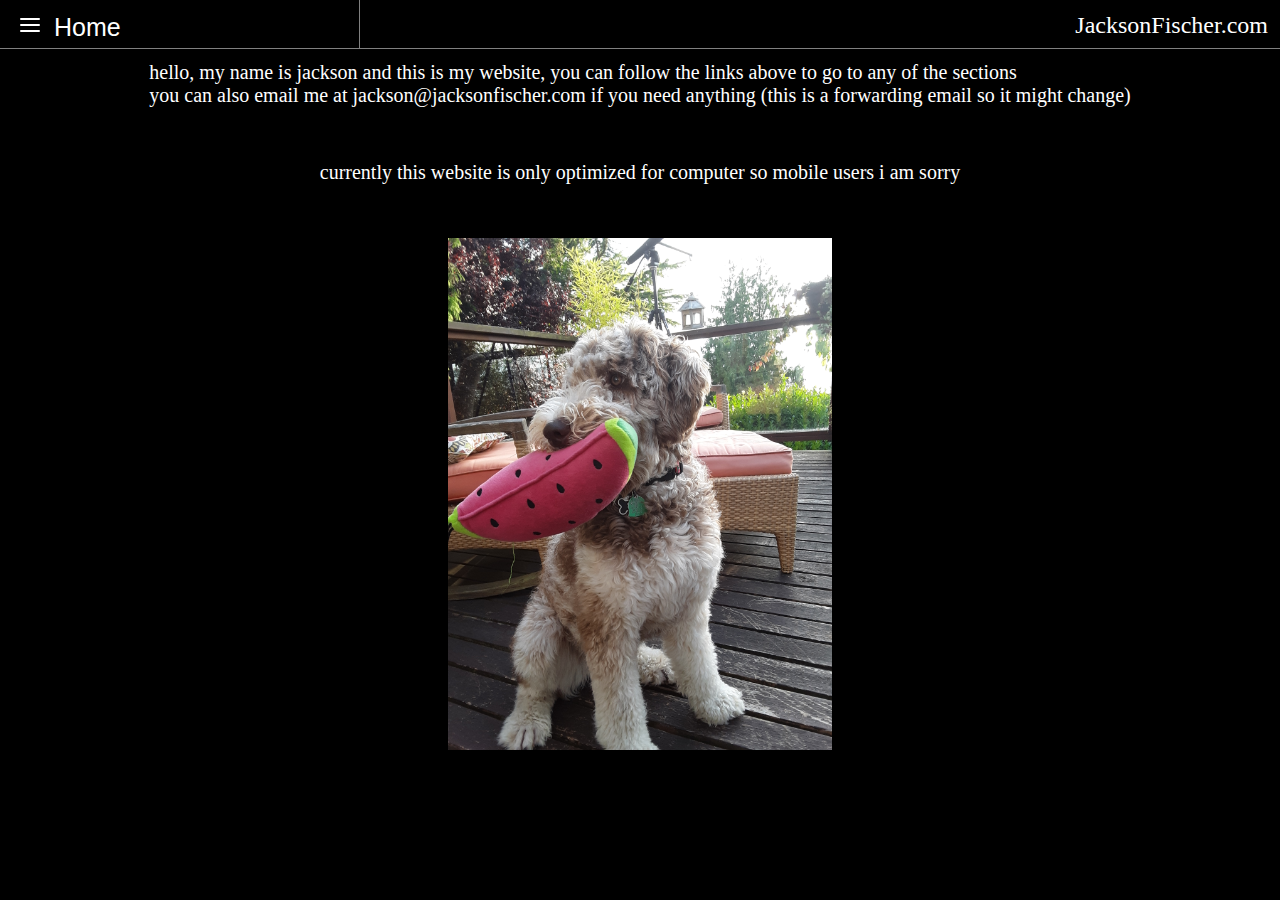
<file: index.html>
<!DOCTYPE html>
<html lang="en">
<head>
    <meta charset="UTF-8">
    <meta name="viewport" content="width=device-width, initial-scale=1.0">
    <title>Jackson Fischer</title>
    <link rel="stylesheet" href = "style.css">
    <script src="main.js"></script>
</head>
<body  id = "Body" class = "Body">
    <div  id="Header" class = "Header"> 
        <button onclick=MenuDropdown() id="Menu-Button" class="Menu-Button"> 
            <div class="Menu-Dropdown-Button-Div">
                <svg xmlns="http://www.w3.org/2000/svg" class = "Menu-Dropdown-Icon"><line x1="3" y1="12" x2="21" y2="12"></line><line x1="3" y1="6" x2="21" y2="6"></line><line x1="3" y1="18" x2="21" y2="18"></line></svg>
                <a class="Current-Page-Text">Home</a>
             </div>
        </button>
        
        <a class="Website-Title" onclick=home()>JacksonFischer.com</a> 
        <div    style="    border-right: solid 1px grey;"></div>
            <div id = "MenuDropdown" class="Menu-Dropdown" style="margin-top: -275px;" >
        <div id = "Dropdown1" class = "Dropdown">
            <button class="Page-Select-Button" onclick=design()>
                <div style="float: left;">
                    <svg xmlns="http://www.w3.org/2000/svg" class = "Dash"><line x1="3" y1="12" x2="21" y2="12"></line></svg>
                    <a id="Page-Select1" class="Page-Select">3D Design Portfolio</a>
                </div>
            </button>
        </div>
        <div id = "Dropdown2" class = "Dropdown" >
            <button class="Page-Select-Button" onclick=woodworking()>
                <div style="float: left;">
                    <svg xmlns="http://www.w3.org/2000/svg" class = "Dash"><line x1="3" y1="12" x2="21" y2="12"></line></svg>
                    <a id="Page-Select2" class="Page-Select">Woodworking</a>
                </div>
            </button>
        </div>
        <div id = "Dropdown3" class = "Dropdown" >
            <button class="Page-Select-Button" onclick=resume()>
                <div style="float: left;">
                    <svg xmlns="http://www.w3.org/2000/svg" class = "Dash"><line x1="3" y1="12" x2="21" y2="12"></line></svg>
                    <a id="Page-Select3" class="Page-Select">Extended Resume</a>
                </div>
            </button>
        </div>
        <div id = "Dropdown4" class = "Dropdown" >
            <button class="Page-Select-Button" onclick=ficlio()>
                <div style="float: left;">
                    <svg xmlns="http://www.w3.org/2000/svg" class = "Dash"><line x1="3" y1="12" x2="21" y2="12"></line></svg>
                    <a id="Page-Select3" class="Page-Select">fic-lio</a>
                </div>
            </button>
        </div>
        <!-- <div id = "Dropdown4" class = "Dropdown" >
            <button class="Page-Select-Button" onclick=secret()>
                <div style="float: left;">
                    <svg xmlns="http://www.w3.org/2000/svg" class = "Dash"><line x1="3" y1="12" x2="21" y2="12"></line></svg>
                    <a id="Page-Select4" class="Page-Select">aoishdfoja</a>
                </div>
            </button>
        </div> -->
    </div> 
    </div>

    <div class="mainbody">
        <a class="BodyText">hello, my name is jackson and this is my website, you can follow the links above to go to any of the sections<br>
            you can also email me at jackson@jacksonfischer.com if you need anything (this is a forwarding email so it might change)</a>
            <br><br><br>
            <a class="BodyText">currently this website is only optimized for computer so mobile users i am sorry</a>
            <br><br><br>
        <img class="bodyImage" src="/dog.jpg">
    </div>
</body>
</html>
</file>
<file: 3dDesign/index.html>
<!DOCTYPE html>
<html lang="en">
<head>
    <meta charset="UTF-8">
    <meta name="viewport" content="width=device-width, initial-scale=1.0">
    <title>Jackson Fischer</title>
    <link rel="stylesheet" href = "../style.css">
    <script src="../script.js"></script>
</head>
<body onload="x();" id = "Body" class = "Body">
    <div  id="Header" class = "Header"> 
        <button onclick=MenuDropdown() id="Menu-Button" class="Menu-Button"> 
            <div class="Menu-Dropdown-Button-Div">
                <svg xmlns="http://www.w3.org/2000/svg" class = "Menu-Dropdown-Icon"><line x1="3" y1="12" x2="21" y2="12"></line><line x1="3" y1="6" x2="21" y2="6"></line><line x1="3" y1="18" x2="21" y2="18"></line></svg>
                <a class="Current-Page-Text">Home</a>
             </div>
        </button>
        
        <a class="Website-Title">JacksonFischer.com</a> 
        <div    style="    border-right: solid 1px grey;"></div>
    </div>
    <div id = "MenuDropdown" class="Menu-Dropdown" style="margin-top: -196px;" >
        <div id = "Dropdown1" class = "Dropdown">
            <button class="Page-Select-Button" onclick=design()>
                <div style="float: left;">
                    <svg xmlns="http://www.w3.org/2000/svg" class = "Dash"><line x1="3" y1="12" x2="21" y2="12"></line></svg>
                    <a id="Page-Select1" class="Page-Select">3D Design Portfolio</a>
                </div>
            </button>
        </div>
        <div id = "Dropdown2" class = "Dropdown" >
            <button class="Page-Select-Button" onclick=woodworking()>
                <div style="float: left;">
                    <svg xmlns="http://www.w3.org/2000/svg" class = "Dash"><line x1="3" y1="12" x2="21" y2="12"></line></svg>
                    <a id="Page-Select2" class="Page-Select">Woodworking</a>
                </div>
            </button>
        </div>
        <div id = "Dropdown3" class = "Dropdown" >
            <button class="Page-Select-Button" onclick=resume()>
                <div style="float: left;">
                    <svg xmlns="http://www.w3.org/2000/svg" class = "Dash"><line x1="3" y1="12" x2="21" y2="12"></line></svg>
                    <a id="Page-Select3" class="Page-Select">Extended Resume</a>
                </div>
            </button>
        </div>
        <!-- <div id = "Dropdown4" class = "Dropdown" >
            <button class="Page-Select-Button" onclick=secret()>
                <div style="float: left;">
                    <svg xmlns="http://www.w3.org/2000/svg" class = "Dash"><line x1="3" y1="12" x2="21" y2="12"></line></svg>
                    <a id="Page-Select4" class="Page-Select">aoishdfoja</a>
                </div>
            </button>
        </div> -->
    </div> 
    <div class="mainbody">
        <a class="BodyText">hello, 3d design</a>
        
    </div>
</body>
</html>
</file>
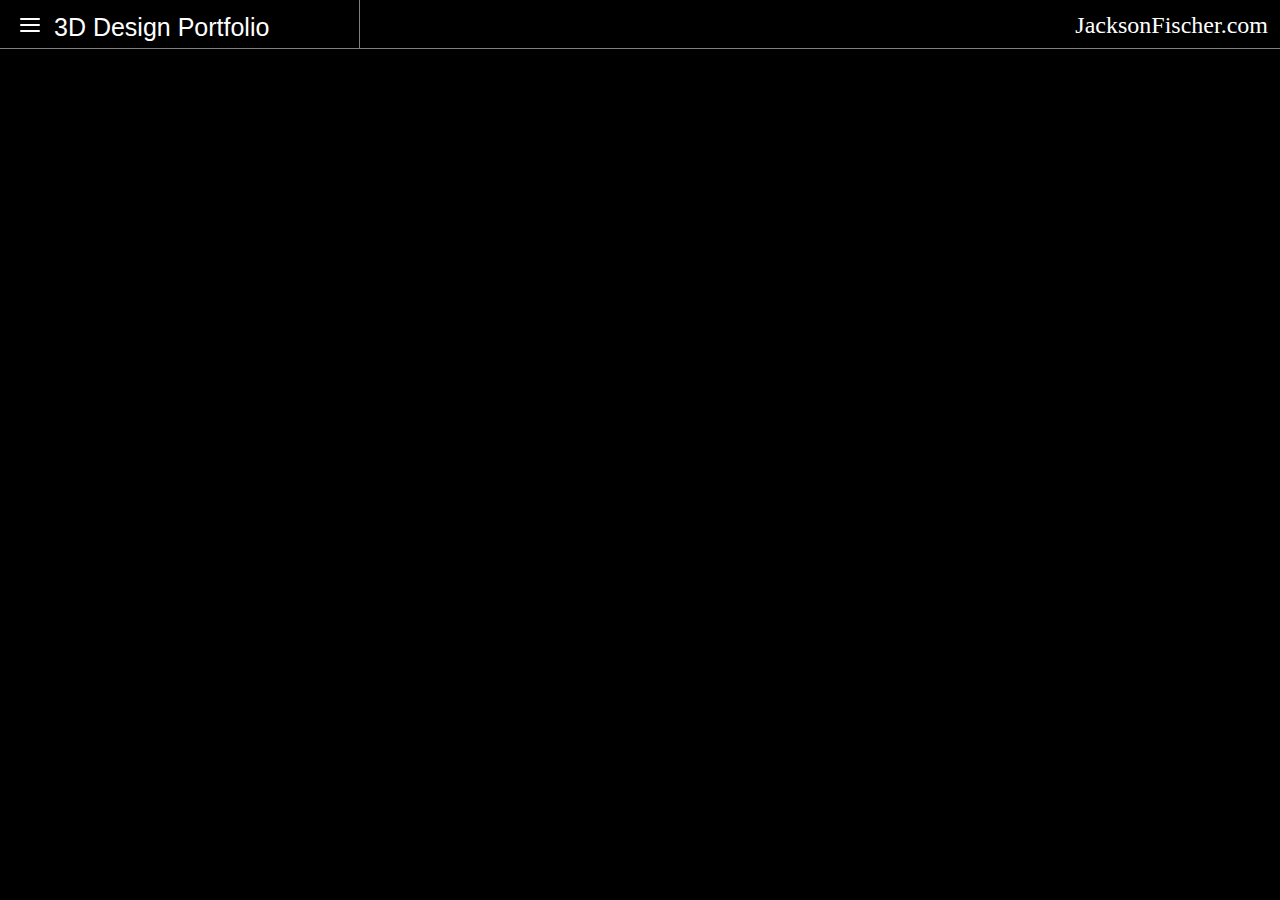
<file: Design Page/index.html>
<!DOCTYPE html>
<html lang="en">
<head>
    <meta charset="UTF-8">
    <meta name="viewport" content="width=device-width, initial-scale=1.0">
    <title>Jackson Fischer</title>
    <link rel="stylesheet" href = "style.css">
    <script src="script.js"></script>
</head>
<body onload="x();" id = "Body" class = "Body">
    <div  id="Header" class = "Header"> 
        <button onclick=MenuDropdown() id="Menu-Button" class="Menu-Button"> 
            <div class="Menu-Dropdown-Button-Div">
                <svg xmlns="http://www.w3.org/2000/svg" class = "Menu-Dropdown-Icon"><line x1="3" y1="12" x2="21" y2="12"></line><line x1="3" y1="6" x2="21" y2="6"></line><line x1="3" y1="18" x2="21" y2="18"></line></svg>
                <a class="Current-Page-Text">3D Design Portfolio</a>
             </div>
        </button>
        
        <a class="Website-Title">JacksonFischer.com</a> 
        <div    style="    border-right: solid 1px grey;"></div>
    </div>
    <div id = "MenuDropdown" class="Menu-Dropdown" style="margin-top: -196px;" >
        <div id = "Dropdown1" class = "Dropdown">
            <button class="Page-Select-Button" onclick=home()>
                <div style="float: left;">
                    <svg xmlns="http://www.w3.org/2000/svg" class = "Dash"><line x1="3" y1="12" x2="21" y2="12"></line></svg>
                    <a id="Page-Select1" class="Page-Select">Home Page</a>
                </div>
            </button>
        </div>
        <div id = "Dropdown2" class = "Dropdown" >
            <button class="Page-Select-Button" onclick=woodworking()>
                <div style="float: left;">
                    <svg xmlns="http://www.w3.org/2000/svg" class = "Dash"><line x1="3" y1="12" x2="21" y2="12"></line></svg>
                    <a id="Page-Select2" class="Page-Select">Woodworking</a>
                </div>
            </button>
        </div>
        <div id = "Dropdown3" class = "Dropdown" >
            <button class="Page-Select-Button" onclick=resume()>
                <div style="float: left;">
                    <svg xmlns="http://www.w3.org/2000/svg" class = "Dash"><line x1="3" y1="12" x2="21" y2="12"></line></svg>
                    <a id="Page-Select3" class="Page-Select">Extended Resume</a>
                </div>
            </button>
        </div>
        <!-- <div id = "Dropdown4" class = "Dropdown" >
            <button class="Page-Select-Button" onclick=secret()>
                <div style="float: left;">
                    <svg xmlns="http://www.w3.org/2000/svg" class = "Dash"><line x1="3" y1="12" x2="21" y2="12"></line></svg>
                    <a id="Page-Select4" class="Page-Select">aoishdfoja</a>
                </div>
            </button>
        </div> -->
    </div> 
    <div>
        <a>3D design page</a>
    </div>
</body>
</html>
</file>
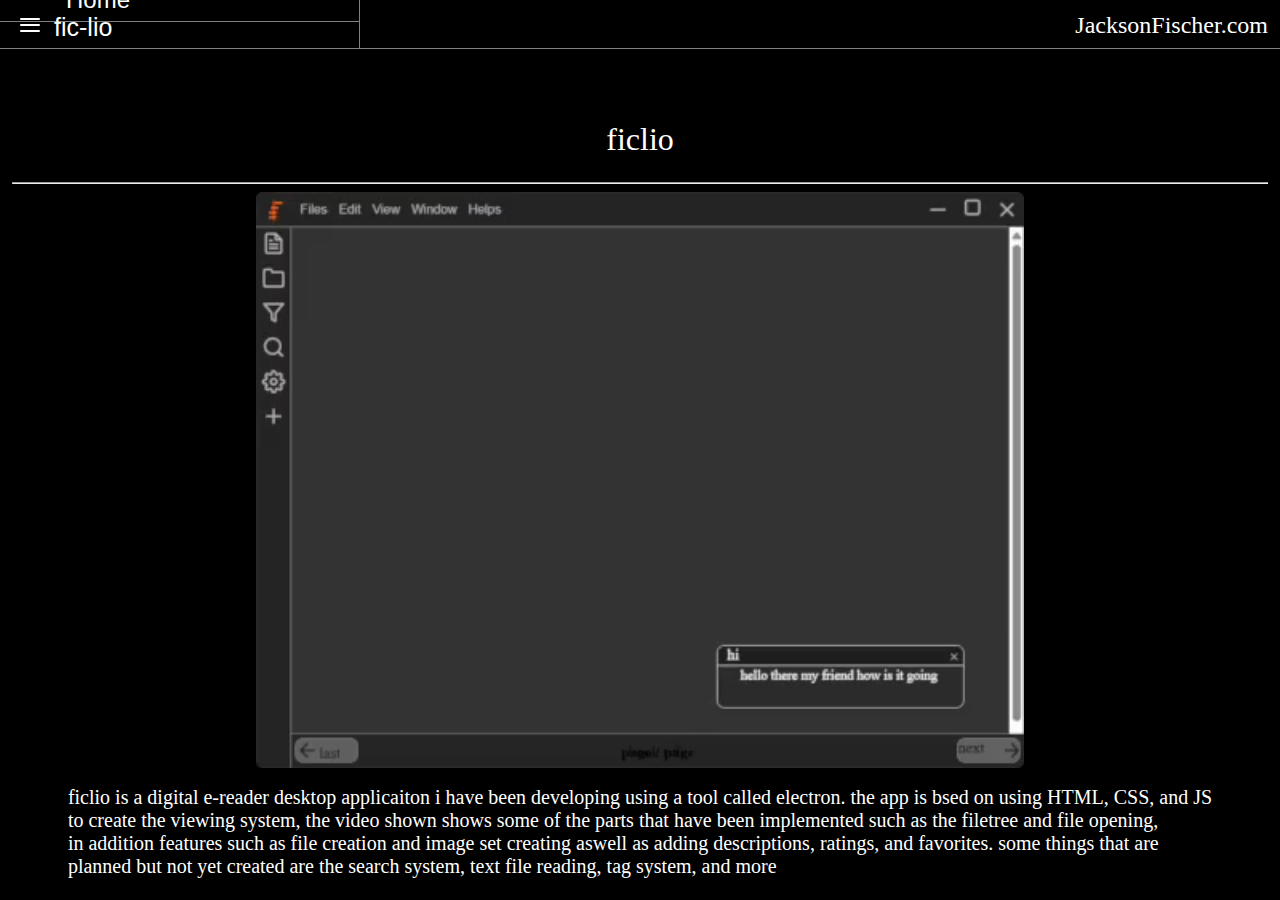
<file: ficlio/index.html>
<!DOCTYPE html>
<html lang="en">
<head>
    <meta charset="UTF-8">
    <meta name="viewport" content="width=device-width, initial-scale=1.0">
    <title>Jackson Fischer</title>
    <link rel="stylesheet" href = "../style.css">
    <script src="../main.js"></script>
</head>
<body  id = "Body" class = "Body">
    <div  id="Header" class = "Header"> 
        <button onclick=MenuDropdown() id="Menu-Button" class="Menu-Button"> 
            <div class="Menu-Dropdown-Button-Div">
                <svg xmlns="http://www.w3.org/2000/svg" class = "Menu-Dropdown-Icon"><line x1="3" y1="12" x2="21" y2="12"></line><line x1="3" y1="6" x2="21" y2="6"></line><line x1="3" y1="18" x2="21" y2="18"></line></svg>
                <a class="Current-Page-Text">fic-lio</a>
             </div>
        </button>
        
        <a class="Website-Title" onclick=home()>JacksonFischer.com</a> 
        <div    style="    border-right: solid 1px grey;"></div>
            <div id = "MenuDropdown" class="Menu-Dropdown" style="margin-top: -225px;" >
        <div id = "Dropdown1" class = "Dropdown">
            <button class="Page-Select-Button" onclick=design()>
                <div style="float: left;">
                    <svg xmlns="http://www.w3.org/2000/svg" class = "Dash"><line x1="3" y1="12" x2="21" y2="12"></line></svg>
                    <a id="Page-Select1" class="Page-Select">3D Design Portfolio</a>
                </div>
            </button>
        </div>
        <div id = "Dropdown2" class = "Dropdown" >
            <button class="Page-Select-Button" onclick=woodworking()>
                <div style="float: left;">
                    <svg xmlns="http://www.w3.org/2000/svg" class = "Dash"><line x1="3" y1="12" x2="21" y2="12"></line></svg>
                    <a id="Page-Select2" class="Page-Select">Woodworking</a>
                </div>
            </button>
        </div>
        <div id = "Dropdown3" class = "Dropdown" >
            <button class="Page-Select-Button" onclick=resume()>
                <div style="float: left;">
                    <svg xmlns="http://www.w3.org/2000/svg" class = "Dash"><line x1="3" y1="12" x2="21" y2="12"></line></svg>
                    <a id="Page-Select3" class="Page-Select">Extended Resume</a>
                </div>
            </button>
        </div>
        <div id = "Dropdown4" class = "Dropdown" >
            <button class="Page-Select-Button" onclick=home()>
                <div style="float: left;">
                    <svg xmlns="http://www.w3.org/2000/svg" class = "Dash"><line x1="3" y1="12" x2="21" y2="12"></line></svg>
                    <a id="Page-Select3" class="Page-Select">Home</a>
                </div>
            </button>
        </div>
        <!-- <div id = "Dropdown4" class = "Dropdown" >
            <button class="Page-Select-Button" onclick=secret()>
                <div style="float: left;">
                    <svg xmlns="http://www.w3.org/2000/svg" class = "Dash"><line x1="3" y1="12" x2="21" y2="12"></line></svg>
                    <a id="Page-Select4" class="Page-Select">aoishdfoja</a>
                </div>
            </button>
        </div> -->
    </div> 
    </div>

    <div class="mainbody">

        <br><br> <a class="sectionTitles">ficlio</a>
        <hr style="  display: block;
        margin-top: 0.5em;
        margin-bottom: 0.5em;
        margin-left: auto;
        margin-right: auto;
        border-style: inset;
        border-width: 1px;">

        <video  style="width:100%" class="bodyVideo" autoplay="autoplay" loop>
            <source src="./2026-01-29 18-40-19.mp4" >
            video unable to load
        </video>
        <div id = "spaceshiptext8" class="text">ficlio video</div>



        <a class="BodyText">
            ficlio is a digital e-reader desktop applicaiton i have been developing using a tool called electron. the app is bsed on using HTML, CSS, and JS<br>
            to create the viewing system, the video shown shows some of the parts that have been implemented such as the filetree and file opening,<br>
            in addition features such as file creation and image set creating aswell as adding descriptions, ratings, and favorites. some things that are <br>
            planned but not yet created are the search system, text file reading, tag system, and more
            
        </a>
        
    </div>
</body>
</html>
</file>
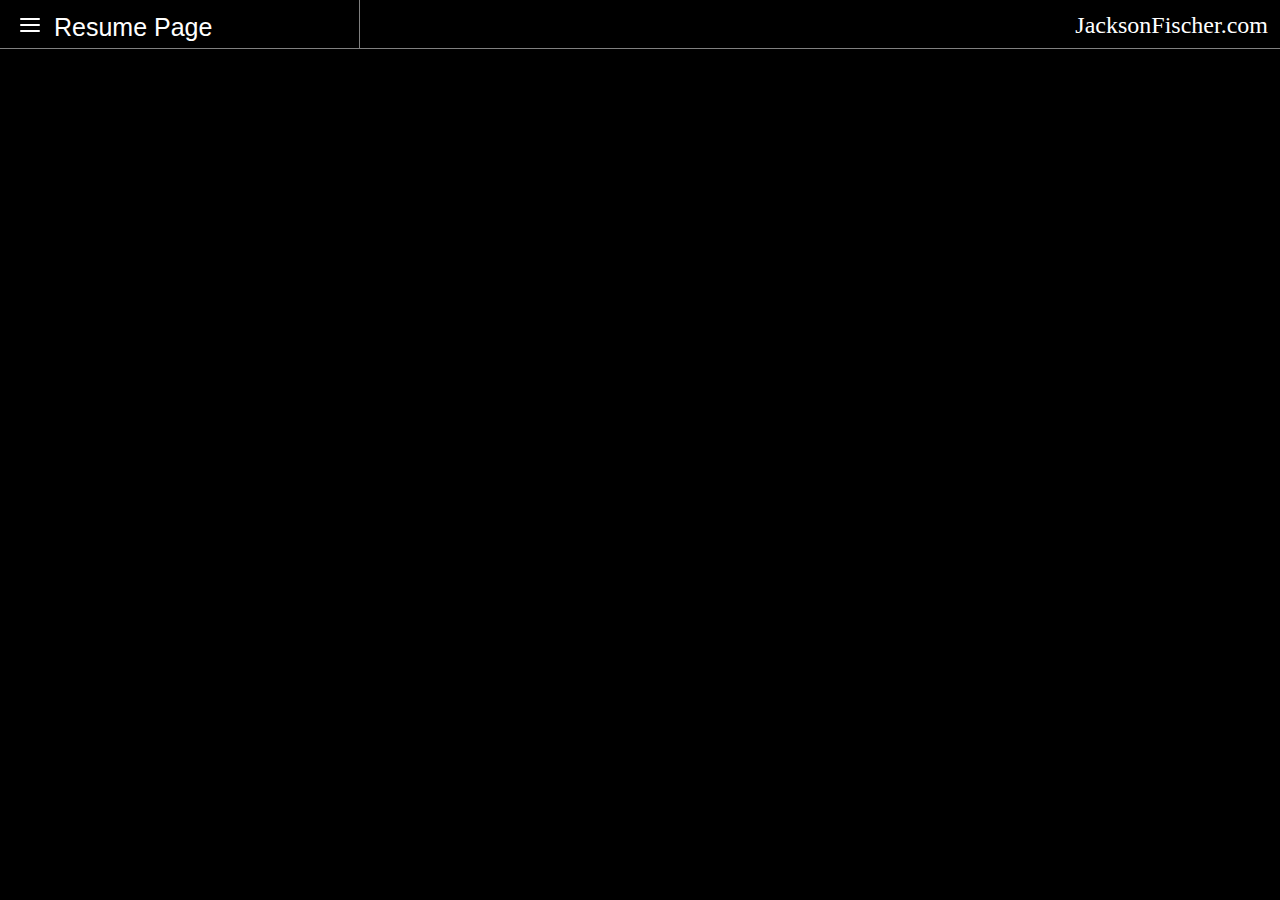
<file: Resume Page/index.html>
<!DOCTYPE html>
<html lang="en">
<head>
    <meta charset="UTF-8">
    <meta name="viewport" content="width=device-width, initial-scale=1.0">
    <title>Jackson Fischer</title>
    <link rel="stylesheet" href = "style.css">
    <script src="script.js"></script>
</head>
<body onload="x();" id = "Body" class = "Body">
    <div  id="Header" class = "Header"> 
        <button onclick=MenuDropdown() id="Menu-Button" class="Menu-Button"> 
            <div class="Menu-Dropdown-Button-Div">
                <svg xmlns="http://www.w3.org/2000/svg" class = "Menu-Dropdown-Icon"><line x1="3" y1="12" x2="21" y2="12"></line><line x1="3" y1="6" x2="21" y2="6"></line><line x1="3" y1="18" x2="21" y2="18"></line></svg>
                <a class="Current-Page-Text">Resume Page</a>
             </div>
        </button>
        
        <a class="Website-Title">JacksonFischer.com</a> 
        <div    style="    border-right: solid 1px grey;"></div>
    </div>
    <div id = "MenuDropdown" class="Menu-Dropdown" style="margin-top: -196px;" >
        <div id = "Dropdown1" class = "Dropdown">
            <button class="Page-Select-Button" onclick=home()>
                <div style="float: left;">
                    <svg xmlns="http://www.w3.org/2000/svg" class = "Dash"><line x1="3" y1="12" x2="21" y2="12"></line></svg>
                    <a id="Page-Select1" class="Page-Select">Home Page</a>
                </div>
            </button>
        </div>
        <div id = "Dropdown2" class = "Dropdown" >
            <button class="Page-Select-Button" onclick=design()>
                <div style="float: left;">
                    <svg xmlns="http://www.w3.org/2000/svg" class = "Dash"><line x1="3" y1="12" x2="21" y2="12"></line></svg>
                    <a id="Page-Select2" class="Page-Select">3D Design Portfolio</a>
                </div>
            </button>
        </div>
        <div id = "Dropdown3" class = "Dropdown" >
            <button class="Page-Select-Button" onclick=woodworking()>
                <div style="float: left;">
                    <svg xmlns="http://www.w3.org/2000/svg" class = "Dash"><line x1="3" y1="12" x2="21" y2="12"></line></svg>
                    <a id="Page-Select3" class="Page-Select">Woodworking</a>
                </div>
            </button>
        </div>
        <!-- <div id = "Dropdown4" class = "Dropdown" >
            <button class="Page-Select-Button" onclick=secret()>
                <div style="float: left;">
                    <svg xmlns="http://www.w3.org/2000/svg" class = "Dash"><line x1="3" y1="12" x2="21" y2="12"></line></svg>
                    <a id="Page-Select4" class="Page-Select">aoishdfoja</a>
                </div>
            </button>
        </div> -->
    </div> 
    <div>
        <a>home page</a>
    </div>
</body>
</html>
</file>
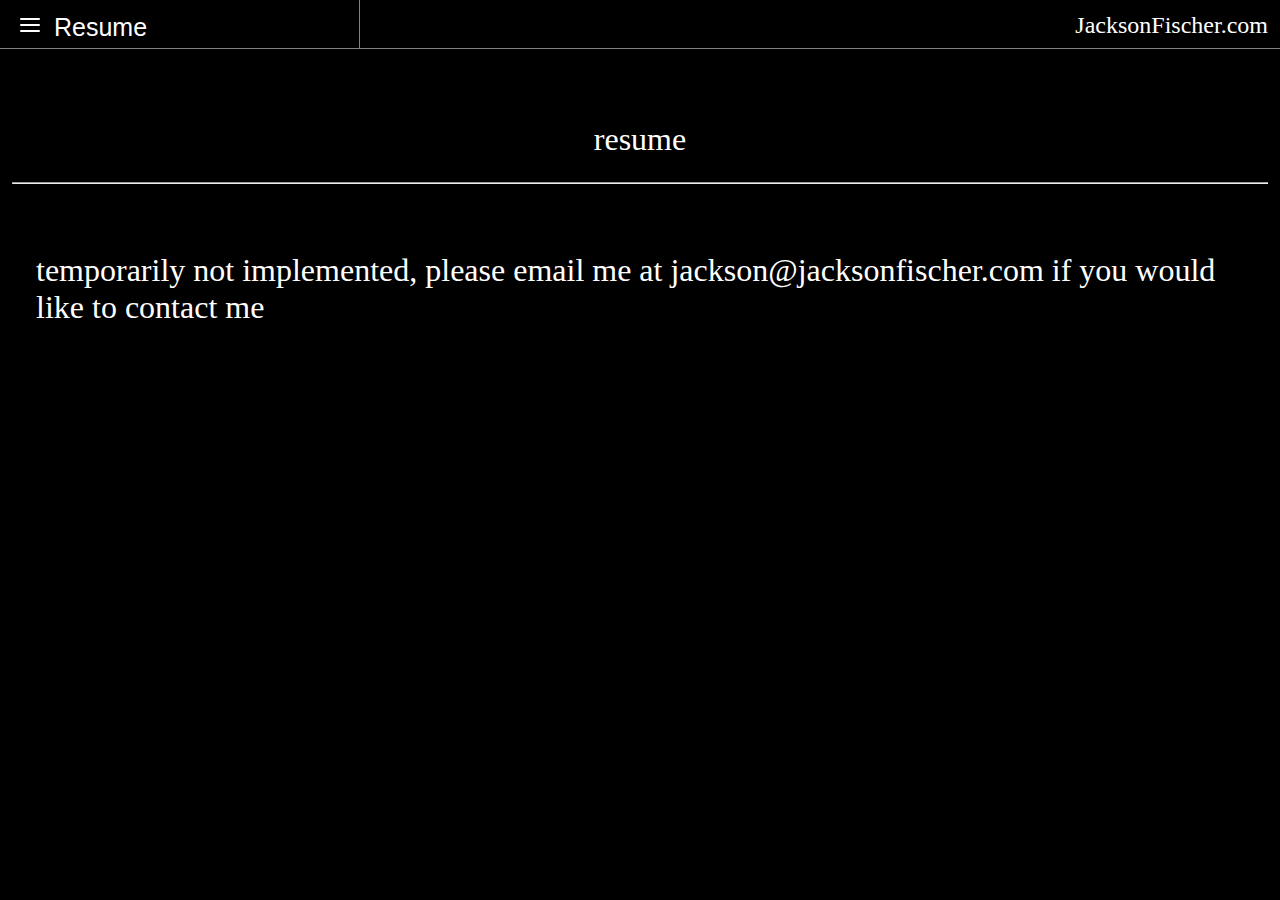
<file: resume/index.html>
<!DOCTYPE html>
<html lang="en">
<head>
    <meta charset="UTF-8">
    <meta name="viewport" content="width=device-width, initial-scale=1.0">
    <title>Jackson Fischer</title>
    <link rel="stylesheet" href = "../style.css">
    <script src="../main.js"></script>
</head>
<body  id = "Body" class = "Body">
    <div  id="Header" class = "Header"> 
        <button onclick=MenuDropdown() id="Menu-Button" class="Menu-Button"> 
            <div class="Menu-Dropdown-Button-Div">
                <svg xmlns="http://www.w3.org/2000/svg" class = "Menu-Dropdown-Icon"><line x1="3" y1="12" x2="21" y2="12"></line><line x1="3" y1="6" x2="21" y2="6"></line><line x1="3" y1="18" x2="21" y2="18"></line></svg>
                <a class="Current-Page-Text">Resume</a>
             </div>
        </button>
        
        <a class="Website-Title" onclick=home()>JacksonFischer.com</a> 
        <div    style="    border-right: solid 1px grey;"></div>
            <div id = "MenuDropdown" class="Menu-Dropdown" style="margin-top: -225px;" >
        <div id = "Dropdown1" class = "Dropdown">
            <button class="Page-Select-Button" onclick=home()>
                <div style="float: left;">
                    <svg xmlns="http://www.w3.org/2000/svg" class = "Dash"><line x1="3" y1="12" x2="21" y2="12"></line></svg>
                    <a id="Page-Select3" class="Page-Select">Home</a>
                </div>
            </button>
            
        </div>
        <div id = "Dropdown2" class = "Dropdown" >
            <button class="Page-Select-Button" onclick=woodworking()>
                <div style="float: left;">
                    <svg xmlns="http://www.w3.org/2000/svg" class = "Dash"><line x1="3" y1="12" x2="21" y2="12"></line></svg>
                    <a id="Page-Select2" class="Page-Select">Woodworking</a>
                </div>
            </button>
        </div>
        <div id = "Dropdown3" class = "Dropdown" >
            <button class="Page-Select-Button" onclick=design()>
                <div style="float: left;">
                    <svg xmlns="http://www.w3.org/2000/svg" class = "Dash"><line x1="3" y1="12" x2="21" y2="12"></line></svg>
                    <a id="Page-Select1" class="Page-Select">3D Design Portfolio</a>
                </div>
            </button>
        </div>
    </div>

        <!-- <div id = "Dropdown4" class = "Dropdown" >
            <button class="Page-Select-Button" onclick=secret()>
                <div style="float: left;">
                    <svg xmlns="http://www.w3.org/2000/svg" class = "Dash"><line x1="3" y1="12" x2="21" y2="12"></line></svg>
                    <a id="Page-Select4" class="Page-Select">aoishdfoja</a>
                </div>
            </button>
        </div> -->
    </div> 
    <div class="mainbody">
        
 <br><br> <a class="sectionTitles">resume</a>
<hr style="  display: block;
  margin-top: 0.5em;
  margin-bottom: 0.5em;
  margin-left: auto;
  margin-right: auto;
  border-style: inset;
  border-width: 1px;">
        <!-- <object data="document.pdf" type="application/pdf" width="100%" height="100%">
            <p>Your browser does not support PDFs.
            <a href="document.pdf">Download the PDF</a>.</p>
        </object> -->


        <br><br> <a class="sectionTitles">temporarily not implemented, please email me at jackson@jacksonfischer.com if you would like to contact me</a>
    </div>
</body>
</html>
</file>
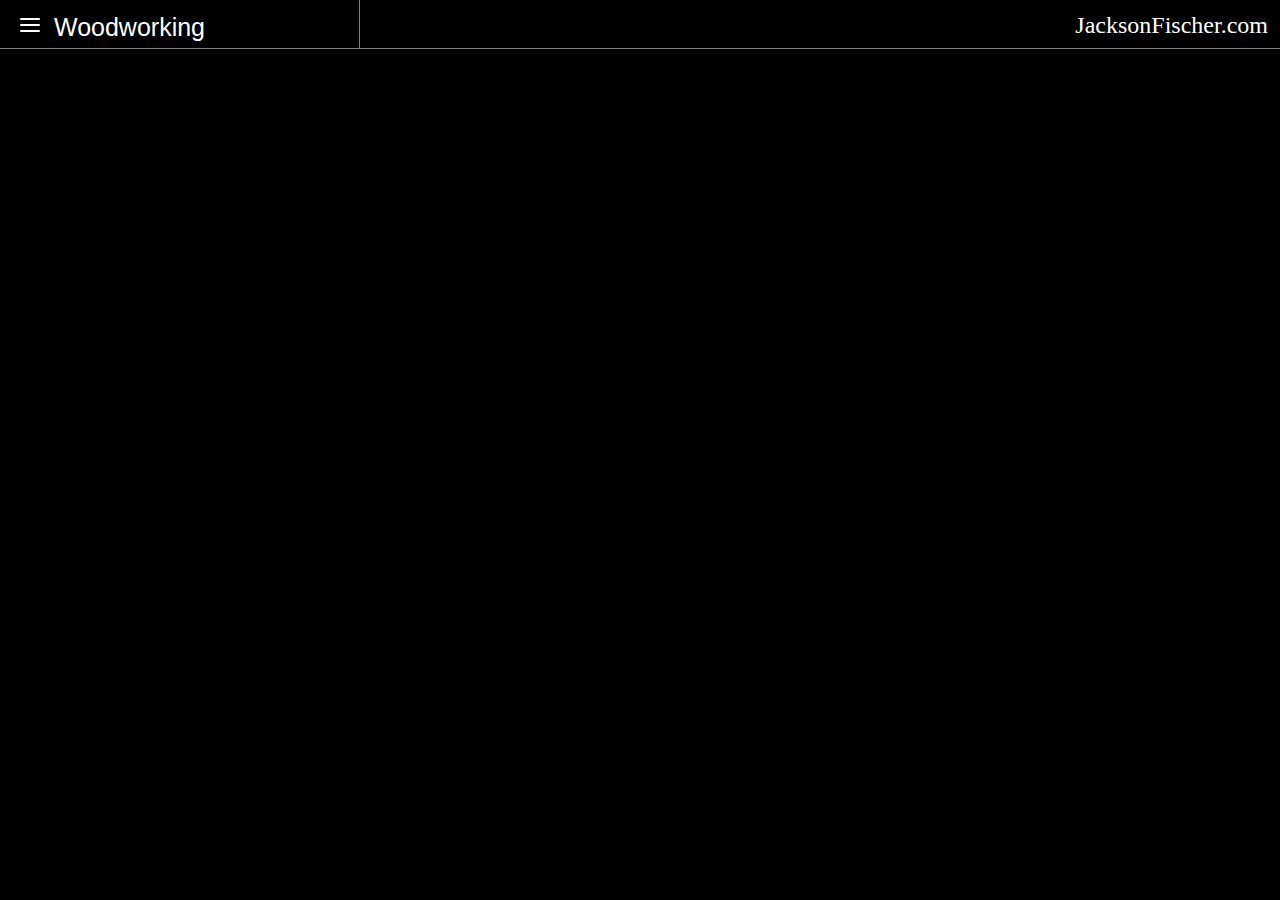
<file: Woodworking Page/index.html>
<!DOCTYPE html>
<html lang="en">
<head>
    <meta charset="UTF-8">
    <meta name="viewport" content="width=device-width, initial-scale=1.0">
    <title>Jackson Fischer</title>
    <link rel="stylesheet" href = "style.css">
    <script src="script.js"></script>
</head>
<body onload="x();" id = "Body" class = "Body">
    <div  id="Header" class = "Header"> 
        <button onclick=MenuDropdown() id="Menu-Button" class="Menu-Button"> 
            <div class="Menu-Dropdown-Button-Div">
                <svg xmlns="http://www.w3.org/2000/svg" class = "Menu-Dropdown-Icon"><line x1="3" y1="12" x2="21" y2="12"></line><line x1="3" y1="6" x2="21" y2="6"></line><line x1="3" y1="18" x2="21" y2="18"></line></svg>
                <a class="Current-Page-Text">Woodworking</a>
             </div>
        </button>
        
        <a class="Website-Title">JacksonFischer.com</a> 
        <div    style="    border-right: solid 1px grey;"></div>
    </div>
    <div id = "MenuDropdown" class="Menu-Dropdown" style="margin-top: -196px;" >
        <div id = "Dropdown1" class = "Dropdown">
            <button class="Page-Select-Button" onclick=home()>
                <div style="float: left;">
                    <svg xmlns="http://www.w3.org/2000/svg" class = "Dash"><line x1="3" y1="12" x2="21" y2="12"></line></svg>
                    <a id="Page-Select1" class="Page-Select">Home Page</a>
                </div>
            </button>
        </div>
        <div id = "Dropdown2" class = "Dropdown" >
            <button class="Page-Select-Button" onclick=design()>
                <div style="float: left;">
                    <svg xmlns="http://www.w3.org/2000/svg" class = "Dash"><line x1="3" y1="12" x2="21" y2="12"></line></svg>
                    <a id="Page-Select2" class="Page-Select">3D Design Portfolio</a>
                </div>
            </button>
        </div>
        <div id = "Dropdown3" class = "Dropdown" >
            <button class="Page-Select-Button" onclick=resume()>
                <div style="float: left;">
                    <svg xmlns="http://www.w3.org/2000/svg" class = "Dash"><line x1="3" y1="12" x2="21" y2="12"></line></svg>
                    <a id="Page-Select3" class="Page-Select">Extended Resume</a>
                </div>
            </button>
        </div>
        <!-- <div id = "Dropdown4" class = "Dropdown" >
            <button class="Page-Select-Button" onclick=secret()>
                <div style="float: left;">
                    <svg xmlns="http://www.w3.org/2000/svg" class = "Dash"><line x1="3" y1="12" x2="21" y2="12"></line></svg>
                    <a id="Page-Select4" class="Page-Select">aoishdfoja</a>
                </div>
            </button>
        </div> -->
    </div> 
    <div>
        <a>home page</a>
    </div>
</body>
</html>
</file>
<file: woodworking/index.html>
<!DOCTYPE html>
<html lang="en">
<head>
    <meta charset="UTF-8">
    <meta name="viewport" content="width=device-width, initial-scale=1.0">
    <title>Jackson Fischer</title>
    <link rel="stylesheet" href = "../style.css">
    <script src="../script.js"></script>
</head>
<body onload="x();" id = "Body" class = "Body">
    <div  id="Header" class = "Header"> 
        <button onclick=MenuDropdown() id="Menu-Button" class="Menu-Button"> 
            <div class="Menu-Dropdown-Button-Div">
                <svg xmlns="http://www.w3.org/2000/svg" class = "Menu-Dropdown-Icon"><line x1="3" y1="12" x2="21" y2="12"></line><line x1="3" y1="6" x2="21" y2="6"></line><line x1="3" y1="18" x2="21" y2="18"></line></svg>
                <a class="Current-Page-Text">Home</a>
             </div>
        </button>
        
        <a class="Website-Title">JacksonFischer.com</a> 
        <div    style="    border-right: solid 1px grey;"></div>
    </div>
    <div id = "MenuDropdown" class="Menu-Dropdown" style="margin-top: -196px;" >
        <div id = "Dropdown1" class = "Dropdown">
            <button class="Page-Select-Button" onclick=design()>
                <div style="float: left;">
                    <svg xmlns="http://www.w3.org/2000/svg" class = "Dash"><line x1="3" y1="12" x2="21" y2="12"></line></svg>
                    <a id="Page-Select1" class="Page-Select">3D Design Portfolio</a>
                </div>
            </button>
        </div>
        <div id = "Dropdown2" class = "Dropdown" >
            <button class="Page-Select-Button" onclick=woodworking()>
                <div style="float: left;">
                    <svg xmlns="http://www.w3.org/2000/svg" class = "Dash"><line x1="3" y1="12" x2="21" y2="12"></line></svg>
                    <a id="Page-Select2" class="Page-Select">Woodworking</a>
                </div>
            </button>
        </div>
        <div id = "Dropdown3" class = "Dropdown" >
            <button class="Page-Select-Button" onclick=resume()>
                <div style="float: left;">
                    <svg xmlns="http://www.w3.org/2000/svg" class = "Dash"><line x1="3" y1="12" x2="21" y2="12"></line></svg>
                    <a id="Page-Select3" class="Page-Select">Extended Resume</a>
                </div>
            </button>
        </div>
        <!-- <div id = "Dropdown4" class = "Dropdown" >
            <button class="Page-Select-Button" onclick=secret()>
                <div style="float: left;">
                    <svg xmlns="http://www.w3.org/2000/svg" class = "Dash"><line x1="3" y1="12" x2="21" y2="12"></line></svg>
                    <a id="Page-Select4" class="Page-Select">aoishdfoja</a>
                </div>
            </button>
        </div> -->
    </div> 
    <div class="mainbody">
        <a class="BodyText">hello, woodworking</a>
        
    </div>
</body>
</html>
</file>
<file: style.css>
.Body{
    background-color: black;
    margin: 0;
}
.BodyText{
    color: white;
    font-size: 20px;
    position: relative;
    display: flex;
    justify-content: center;
    align-items: center;
}
.Header{
    position:sticky;
    z-index: 10;
    background-color: #000000;
    width: 100%;
    height: 48px;
    border-bottom: solid 1px grey;
}
.Website-Title{
    font-size: 24px;
    margin: 12px;
    color: white;
    float: right;
}
.Dropdown{
    
    padding: 12px;
    height: 24px;
    color: white;
    background-color: #000000;
    border-right: solid 1px grey;
    border-bottom: solid 1px grey;
}
.Dash{
    margin-left: 12px;
    float: left;
    stroke: white;
    width: 24px;
    height: 24px  ;
    fill: "none"  ;
    stroke-width:2; 
    stroke-linecap:round; 
    stroke-linejoin: round; 
}
.Page-Select{

    margin-top: 12px;
    color: white;
    font-size: 24px;
    margin: 12px;
}
.Page-Select-Button{
    width: 340px;

    border: none;
    outline: none;
    background-color: transparent;
}
.Page-Select-Button:hover .Page-Select{
    color: grey;
    transition: .2s;
}
.Page-Select-Button:hover .Dash{
    stroke: grey;
    transition: .2s;
}
.Menu-Dropdown{
    transition: .5s;
    background-color: white;
    height: auto;
    width: 360px;
}
.Menu-Dropdown-Icon{
    float: left;
    margin: 12px;
    stroke: white;
    width: 24px;
    height: 24px  ;
    /* viewBox: "0 0 24 24" ; */
    fill: "none"  ;
    stroke-width:2; 
    stroke-linecap:round; 
    stroke-linejoin: round; 
}
.Current-Page-Text{
    float: left;
    font-size: 25px;
    margin: 12px; 
    margin-left: 0px;
    color: white;
}
.Menu-Button{
    background-color: transparent;
    height: 48px;
    outline: none;
    border: none;
    border-right: solid 1px grey;
    width: 360px;
}
.Menu-Dropdown-Button-Div:hover .Menu-Dropdown-Icon{
    stroke: grey;
    transition: .2s;
}
.Menu-Dropdown-Button-Div:hover .Current-Page-Text{
    color: grey;
    transition: .2s;
}




.mainbody{
    margin: 12px;
}

.sectionTitles{
    color: white;
    font-size: 32px;
    position: relative;
    display: flex;
    justify-content: center;
    align-items: center;
    margin: 24px;
}

.bodyImage{
    max-width: 512px;
    max-height: 512px;
      position: relative;
    margin: auto;
    position: relative;
    display: flex;
    justify-content: center;
    align-items: center;
    /* margin: 24px; */
}
.bodyVideo{

    max-width: 768px;
    max-height: 768px;
    position: relative;
    margin: auto;
    position: relative;
    display: flex;
    justify-content: center;
    align-items: center;
    /* margin: 24px; */

}
</file>
<file: Design Page/style.css>
.Body{
    background-color: black;
    margin: 0;
}
.Header{
    position:sticky;
    z-index: 10;
    background-color: #000000;
    width: 100%;
    height: 48px;
    border-bottom: solid 1px grey;
}
.Website-Title{
    font-size: 24px;
    margin: 12px;
    color: white;
    float: right;
}
.Dropdown{
    
    padding: 12px;
    height: 24px;
    color: white;
    background-color: #000000;
    border-right: solid 1px grey;
    border-bottom: solid 1px grey;
}
.Dash{
    margin-left: 12px;
    float: left;
    stroke: white;
    width: 24px;
    height: 24px  ;
    fill: "none"  ;
    stroke-width:2; 
    stroke-linecap:round; 
    stroke-linejoin: round; 
}
.Page-Select{

    margin-top: 12px;
    color: white;
    font-size: 24px;
    margin: 12px;
}
.Page-Select-Button{
    width: 340px;

    border: none;
    outline: none;
    background-color: transparent;
}
.Page-Select-Button:hover .Page-Select{
    color: grey;
    transition: .2s;
}
.Page-Select-Button:hover .Dash{
    stroke: grey;
    transition: .2s;
}
.Menu-Dropdown{
    transition: .5s;
    background-color: white;
    height: auto;
    width: 360px;
}
.Menu-Dropdown-Icon{
    float: left;
    margin: 12px;
    stroke: white;
    width: 24px;
    height: 24px  ;
    /* viewBox: "0 0 24 24" ; */
    fill: "none"  ;
    stroke-width:2; 
    stroke-linecap:round; 
    stroke-linejoin: round; 
}
.Current-Page-Text{
    float: left;
    font-size: 25px;
    margin: 12px; 
    margin-left: 0px;
    color: white;
}
.Menu-Button{
    background-color: transparent;
    height: 48px;
    outline: none;
    border: none;
    border-right: solid 1px grey;
    width: 360px;
}
.Menu-Dropdown-Button-Div:hover .Menu-Dropdown-Icon{
    stroke: grey;
    transition: .2s;
}
.Menu-Dropdown-Button-Div:hover .Current-Page-Text{
    color: grey;
    transition: .2s;
}
</file>
<file: Resume Page/style.css>
.Body{
    background-color: black;
    margin: 0;
}
.Header{
    position:sticky;
    z-index: 10;
    background-color: #000000;
    width: 100%;
    height: 48px;
    border-bottom: solid 1px grey;
}
.Website-Title{
    font-size: 24px;
    margin: 12px;
    color: white;
    float: right;
}
.Dropdown{
    
    padding: 12px;
    height: 24px;
    color: white;
    background-color: #000000;
    border-right: solid 1px grey;
    border-bottom: solid 1px grey;
}
.Dash{
    margin-left: 12px;
    float: left;
    stroke: white;
    width: 24px;
    height: 24px  ;
    fill: "none"  ;
    stroke-width:2; 
    stroke-linecap:round; 
    stroke-linejoin: round; 
}
.Page-Select{

    margin-top: 12px;
    color: white;
    font-size: 24px;
    margin: 12px;
}
.Page-Select-Button{
    width: 340px;

    border: none;
    outline: none;
    background-color: transparent;
}
.Page-Select-Button:hover .Page-Select{
    color: grey;
    transition: .2s;
}
.Page-Select-Button:hover .Dash{
    stroke: grey;
    transition: .2s;
}
.Menu-Dropdown{
    transition: .5s;
    background-color: white;
    height: auto;
    width: 360px;
}
.Menu-Dropdown-Icon{
    float: left;
    margin: 12px;
    stroke: white;
    width: 24px;
    height: 24px  ;
    /* viewBox: "0 0 24 24" ; */
    fill: "none"  ;
    stroke-width:2; 
    stroke-linecap:round; 
    stroke-linejoin: round; 
}
.Current-Page-Text{
    float: left;
    font-size: 25px;
    margin: 12px; 
    margin-left: 0px;
    color: white;
}
.Menu-Button{
    background-color: transparent;
    height: 48px;
    outline: none;
    border: none;
    border-right: solid 1px grey;
    width: 360px;
}
.Menu-Dropdown-Button-Div:hover .Menu-Dropdown-Icon{
    stroke: grey;
    transition: .2s;
}
.Menu-Dropdown-Button-Div:hover .Current-Page-Text{
    color: grey;
    transition: .2s;
}
</file>
<file: Woodworking Page/style.css>
.Body{
    background-color: black;
    margin: 0;
}
.Header{
    position:sticky;
    z-index: 10;
    background-color: #000000;
    width: 100%;
    height: 48px;
    border-bottom: solid 1px grey;
}
.Website-Title{
    font-size: 24px;
    margin: 12px;
    color: white;
    float: right;
}
.Dropdown{
    
    padding: 12px;
    height: 24px;
    color: white;
    background-color: #000000;
    border-right: solid 1px grey;
    border-bottom: solid 1px grey;
}
.Dash{
    margin-left: 12px;
    float: left;
    stroke: white;
    width: 24px;
    height: 24px  ;
    fill: "none"  ;
    stroke-width:2; 
    stroke-linecap:round; 
    stroke-linejoin: round; 
}
.Page-Select{

    margin-top: 12px;
    color: white;
    font-size: 24px;
    margin: 12px;
}
.Page-Select-Button{
    width: 340px;

    border: none;
    outline: none;
    background-color: transparent;
}
.Page-Select-Button:hover .Page-Select{
    color: grey;
    transition: .2s;
}
.Page-Select-Button:hover .Dash{
    stroke: grey;
    transition: .2s;
}
.Menu-Dropdown{
    transition: .5s;
    background-color: white;
    height: auto;
    width: 360px;
}
.Menu-Dropdown-Icon{
    float: left;
    margin: 12px;
    stroke: white;
    width: 24px;
    height: 24px  ;
    /* viewBox: "0 0 24 24" ; */
    fill: "none"  ;
    stroke-width:2; 
    stroke-linecap:round; 
    stroke-linejoin: round; 
}
.Current-Page-Text{
    float: left;
    font-size: 25px;
    margin: 12px; 
    margin-left: 0px;
    color: white;
}
.Menu-Button{
    background-color: transparent;
    height: 48px;
    outline: none;
    border: none;
    border-right: solid 1px grey;
    width: 360px;
}
.Menu-Dropdown-Button-Div:hover .Menu-Dropdown-Icon{
    stroke: grey;
    transition: .2s;
}
.Menu-Dropdown-Button-Div:hover .Current-Page-Text{
    color: grey;
    transition: .2s;
}
</file>
